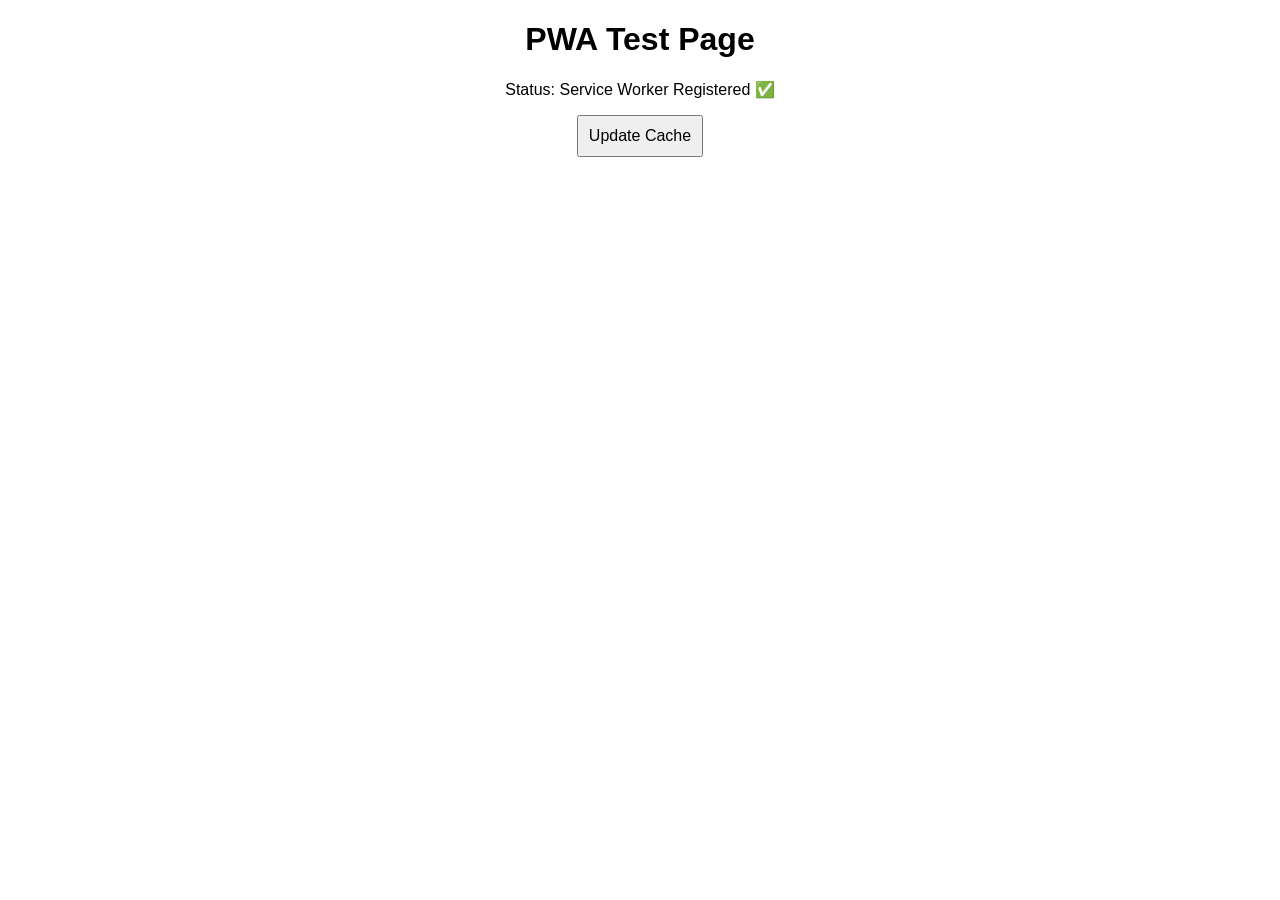
<file: index.html>
<!DOCTYPE html>
<html lang="en">
<head>
    <meta charset="UTF-8">
    <meta name="viewport" content="width=device-width, initial-scale=1.0">
    <title>PWA Test Page</title>
    <link rel="stylesheet" href="styles.css">
    <link rel="manifest" href="manifest.json">
</head>
<body>
    <h1>PWA Test Page</h1>
    <p>Status: <span id="status">Checking...</span></p>
    <button onclick="forceUpdate()">Update Cache</button>
    <script>
        if ('serviceWorker' in navigator) {
            navigator.serviceWorker.register('service-worker.js')
                .then(reg => {
                    document.getElementById('status').textContent = 'Service Worker Registered ✅';
                })
                .catch(err => {
                    console.log(err);
                    document.getElementById('status').textContent = 'Service Worker Failed ❌';
                });
        } else {
            document.getElementById('status').textContent = 'Service Worker Not Supported ❌';
        }

        function forceUpdate() {
            navigator.serviceWorker.getRegistrations().then(registrations => {
                registrations.forEach(reg => reg.update());
                alert("Cache updated!");
            });
        }
    </script>
</body>
</html>
</file>
<file: styles.css>
body {
    font-family: Arial, sans-serif;
    text-align: center;
    margin: 20px;
}

button {
    padding: 10px;
    font-size: 16px;
    cursor: pointer;
}
</file>
